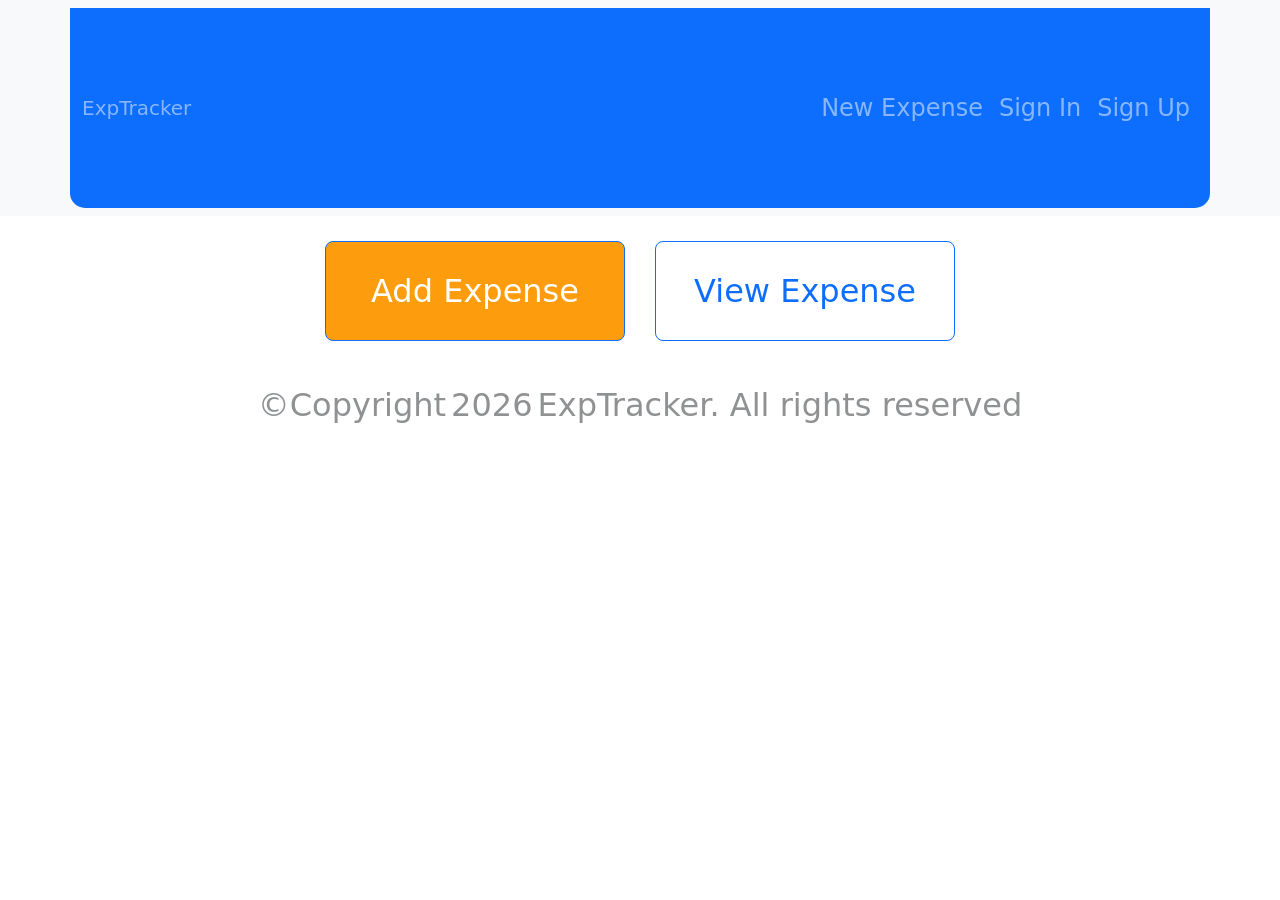
<file: index.html>
<!doctype html>
<html lang="en">
  <head>
    <meta charset="UTF-8" />
    <meta name="viewport" content="width=device-width, initial-scale=1.0" />
    <link
      href="https://cdn.jsdelivr.net/npm/bootstrap@5.3.8/dist/css/bootstrap.min.css"
      rel="stylesheet"
      integrity="sha384-sRIl4kxILFvY47J16cr9ZwB07vP4J8+LH7qKQnuqkuIAvNWLzeN8tE5YBujZqJLB"
      crossorigin="anonymous"
    />
    <link rel="stylesheet" href="style.css" />
    <title>My Expense</title>
  </head>
  <body>
    <div class="container-main">
      <nav class="navbar navbar-expand-lg bg-body-tertiary">
        <div class="container">
          <a class="navbar-brand logo" href="#">ExpTracker</a>
          <button
            class="navbar-toggler"
            type="button"
            data-bs-toggle="collapse"
            data-bs-target="#navbarSupportedContent"
            aria-controls="navbarSupportedContent"
            aria-expanded="false"
            aria-label="Toggle navigation"
          >
            <span class="navbar-toggler-icon navbar-dark"></span>
          </button>
          <div class="collapse navbar-collapse" id="navbarSupportedContent">
            <ul class="navbar-nav ms-auto mb-2 mb-lg-0">
              <li class="nav-item">
                <a class="nav-link" aria-current="page" href="#">New Expense</a>
              </li>
              <li class="nav-item">
                <a class="nav-link" href="#">Sign In</a>
              </li>
              <li class="nav-item">
                <a class="nav-link signup" href="#">Sign Up</a>
              </li>
            </ul>
          </div>
        </div>
      </nav>
      <section class="main-section">
        <main>
          <div class="btns">
            <div class="add-btn">
              <button class="btn btn-primary btn-lg add">Add Expense</button>
            </div>
            <div class="view-btn">
              <button class="btn btn-outline-primary btn-lg view">
                View Expense
              </button>
            </div>
          </div>
        </main>
      </section>
      <section class="footer-section">
        <footer class="footer">
          &copy;Copyright <span class="year"></span> ExpTracker. All rights
          reserved
        </footer>
      </section>
    </div>
    <!-- bootstrap script -->
    <script
      src="https://cdn.jsdelivr.net/npm/bootstrap@5.3.8/dist/js/bootstrap.bundle.min.js"
      integrity="sha384-FKyoEForCGlyvwx9Hj09JcYn3nv7wiPVlz7YYwJrWVcXK/BmnVDxM+D2scQbITxI"
      crossorigin="anonymous"
    ></script>
    <script src="js/index.js"></script>
  </body>
</html>
</file>
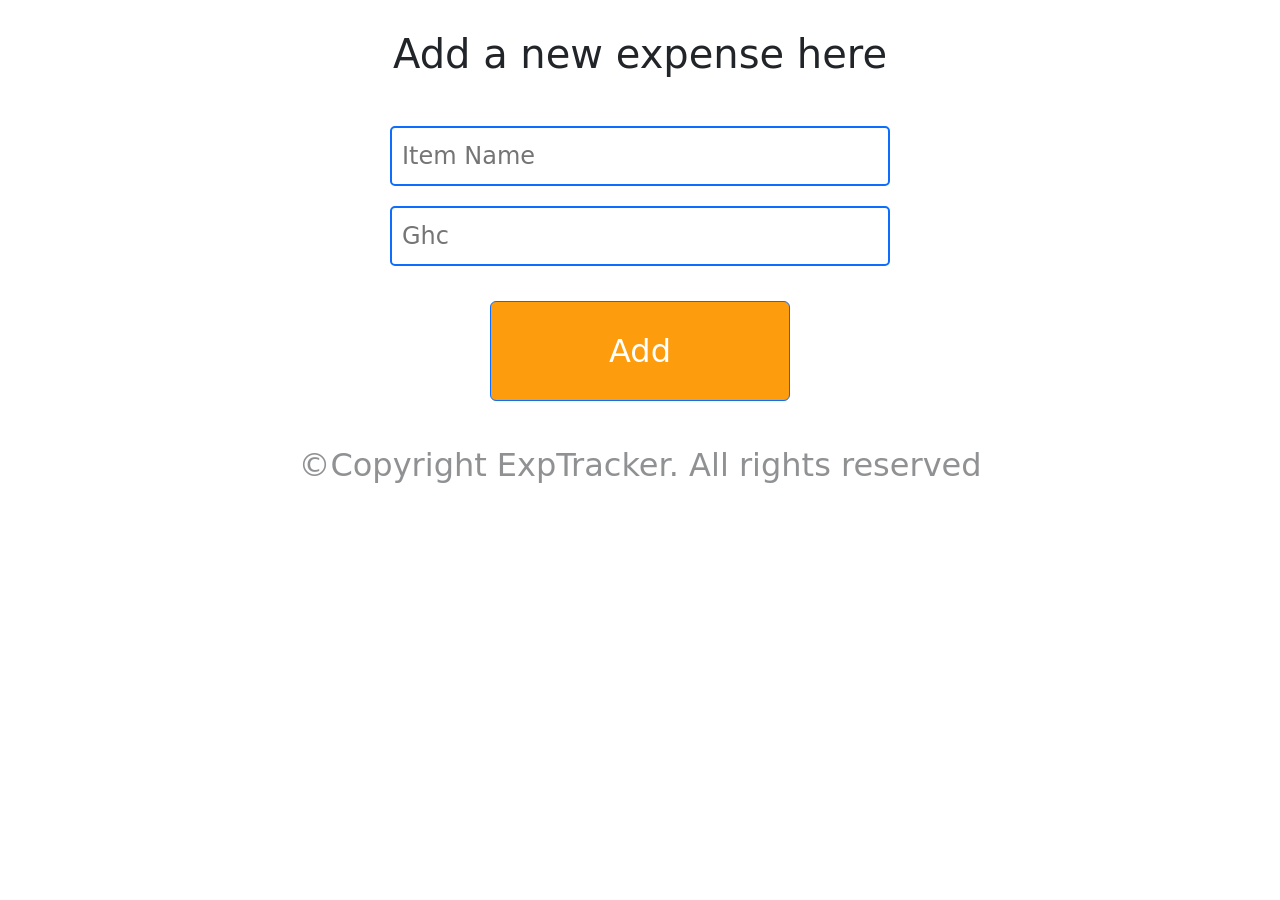
<file: add.html>
<!doctype html>
<html lang="en">
  <head>
    <meta charset="UTF-8" />
    <meta name="viewport" content="width=device-width, initial-scale=1.0" />
    <link
      href="https://cdn.jsdelivr.net/npm/bootstrap@5.3.8/dist/css/bootstrap.min.css"
      rel="stylesheet"
      integrity="sha384-sRIl4kxILFvY47J16cr9ZwB07vP4J8+LH7qKQnuqkuIAvNWLzeN8tE5YBujZqJLB"
      crossorigin="anonymous"
    />
    <link rel="stylesheet" href="style.css" />
    <title>My Expense</title>
  </head>
  <body>
    <h1 class="add-exp-header">Add a new expense here</h1>
    <div>
      <form id="expForm">
        <div>
          <input type="text" name="itemName" placeholder="Item Name" required />
        </div>
        <div>
          <input type="number" name="itemPrice" placeholder="Ghc" required />
        </div>
        <div>
          <button type="submit" class="btn btn-outline-primary add">Add</button>
        </div>
        <ul class="list-container"></ul>
      </form>
    </div>

    <section class="footer-section">
      <footer class="footer">
        &copy;Copyright <span class="year"></span> ExpTracker. All rights
        reserved
      </footer>
    </section>
    <script src="js/add.js"></script>
    <!-- bootstrap script -->
    <script
      src="https://cdn.jsdelivr.net/npm/bootstrap@5.3.8/dist/js/bootstrap.bundle.min.js"
      integrity="sha384-FKyoEForCGlyvwx9Hj09JcYn3nv7wiPVlz7YYwJrWVcXK/BmnVDxM+D2scQbITxI"
      crossorigin="anonymous"
    ></script>
  </body>
</html>
</file>
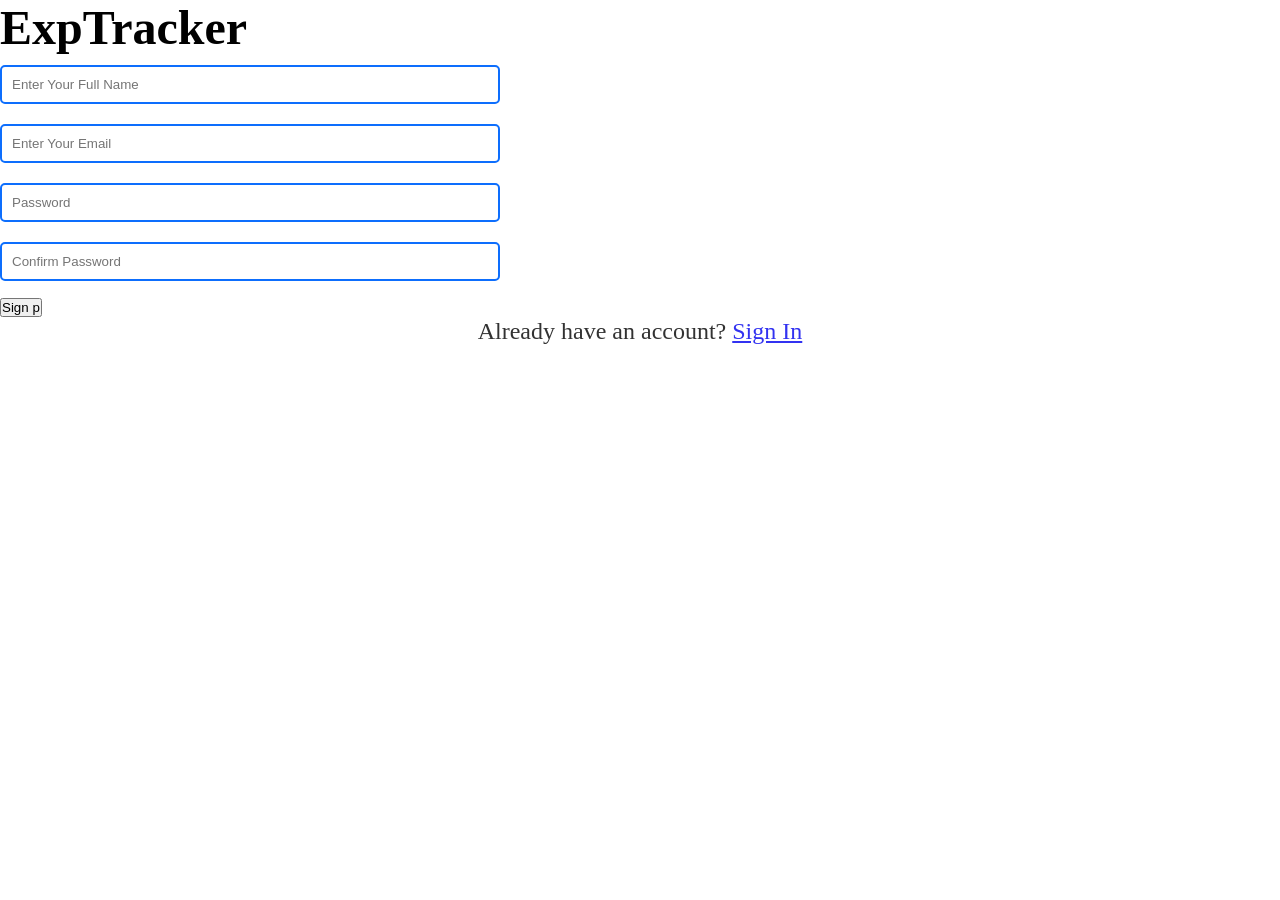
<file: signup.html>
<!doctype html>
<html lang="en">
  <head>
    <meta charset="UTF-8" />
    <meta name="viewport" content="width=device-width, initial-scale=1.0" />
    <title>ExpTracker</title>
    <link rel="stylesheet" href="style.css" />
  </head>
  <body>
    <div class="signup-container">
      <h1 class="signup-heading">ExpTracker</h1>

      <div class="signup-section">
        <form action="#" class="signup-form">
          <div>
            <input
              type="text"
              name="fullName"
              required
              placeholder="Enter Your Full Name"
              id="fullName"
            />
          </div>
          <div>
            <input
              type="email"
              name="email"
              required
              placeholder="Enter Your Email"
              id="email"
            />
          </div>
          <div>
            <input
              type="password"
              name="password"
              required
              placeholder="Password"
              id="password"
            />
          </div>
          <div>
            <input
              type="password"
              name="confirmPassword"
              required
              placeholder="Confirm Password"
              id="confirm-password"
            />
          </div>
          <div class="signup-btn">
            <button type="submit" class="signup-btn">Sign p</button>
          </div>
        </form>
        <p class="a-signin">
          Already have an account? <span><a href="#">Sign In</a></span>
        </p>
      </div>
    </div>
    <script src="js/signup.js"></script>
  </body>
</html>
</file>
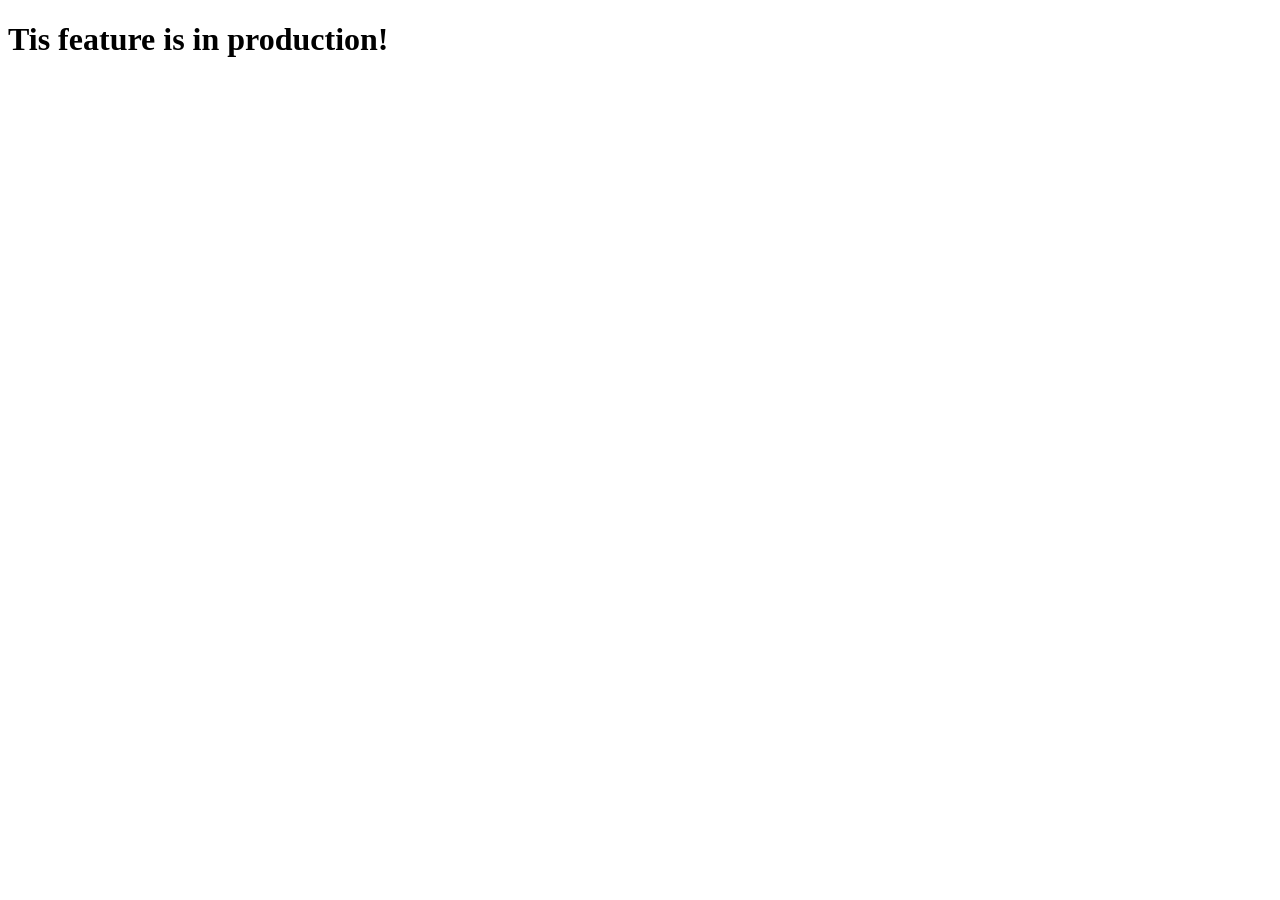
<file: view.html>
<!doctype html>
<html lang="en">
  <head>
    <meta charset="UTF-8" />
    <meta name="viewport" content="width=device-width, initial-scale=1.0" />
    <title>Document</title>
  </head>
  <body>
    <h1>Tis feature is in production!</h1>
  </body>
</html>
</file>
<file: style.css>
/* 1. Default styles for big screens */
* {
  margin: 0;
  padding: 0;
  box-sizing: border-box;
  --primary-color: #0d6efd;
  --secondary-color: #fd9c0d;
  --deep-primary-color: #0257d5;
}
body {
  background-color: #fff;
  display: flex;
  flex-direction: column;
  min-height: 100vh;
  margin: 0;
}
.logo {
  color: #fff;
  opacity: 50%;
}
.navbar-toggler {
  color: #fff;
}
.nav-link {
  color: #fff;
  opacity: 50%;
}
.container {
  background-color: var(--primary-color);
  height: 200px;
  color: #fff;
  border-bottom-left-radius: 15px;
  border-bottom-right-radius: 15px;
  width: 100vw;
}
.add {
  margin-bottom: 25px;
  margin-top: 25px;
  background-color: var(--secondary-color);
  color: #fff;
  width: 150px;
}
/* .view {
  width: 150px;
} */
.add-exp-header {
  text-align: center;
  padding: 30px 0;
}
#expForm {
  display: flex;
  flex-direction: column;
  align-items: center;

}

/* appended list */
.exp-list-hr {
  color: #fff;
}
.list-container {
  width: 85%;
  margin: 0 auto;
  border-radius: 5px;
}
/* appended list section*/
.list-container {
  background-color: var(--primary-color);
}
.exp-list {
  color: #fff;
  opacity: 80%;
  padding-top: 15px;
}
input {
  margin: 10px 0;
  border: var(--primary-color) solid 2px;
  width: 250px;
  padding: 10px;
  border-radius: 5px;
}
/* Footer section */
.footer {
  text-align: center;
  padding: 15px 0;
  opacity: 50%;
  font-size: 12px;
  display: flex;
  justify-content: center;
  gap: 5px;
}
/* Signup Section */
.a-signin {
  text-align: center;
  opacity: 80%;
}
/* ============================= */
/* 📱 MEDIA QUERIES FOR TABLET */
/* ============================= */
@media (min-width: 768px) {
  body {
    font-size: 18px;
  }
  .btns {
    display: flex;
    justify-content: center;
    align-items: center;
    gap: 30px;
  }
  /* add expenses */
  input {
    width: 500px;
  }
  .add {
    width: 300px;
  }
  .view {
    width: 300px;
  }
  .exp-list {
    width: 80vw;
  }
}
/* ============================= */
/* 🖥️ MEDIA QUERIES FOR LAPTOP */
/* ============================= */
@media (min-width: 1024px) {
  body {
    font-size: 24px;
  }
  .add,
  .view {
    width: 300px;
    height: 100px;
    font-size: 2rem;
  }
  .footer{
    font-size: 2rem;
  }
}

/* styles for Phones */
@media (max-width: 768px) {
  body {
    font-size: 14px;
  }
  .btns {
    display: flex;
    justify-content: center;
    flex-direction: column;
    align-items: center;
  }

  /* Signup Section */
  .signup-heading {
    text-align: center;
    padding-top: 100px;
  }
  .signup-form {
    display: flex;
    flex-direction: column;
    justify-content: center;
    align-items: center;
  }
  .signup-btn {
    width: 150px;
    padding: 8px 0;
    color: #fff;
    background-color: var(--secondary-color);
    border: none;
    border-radius: 10px;
  }
}
</file>
